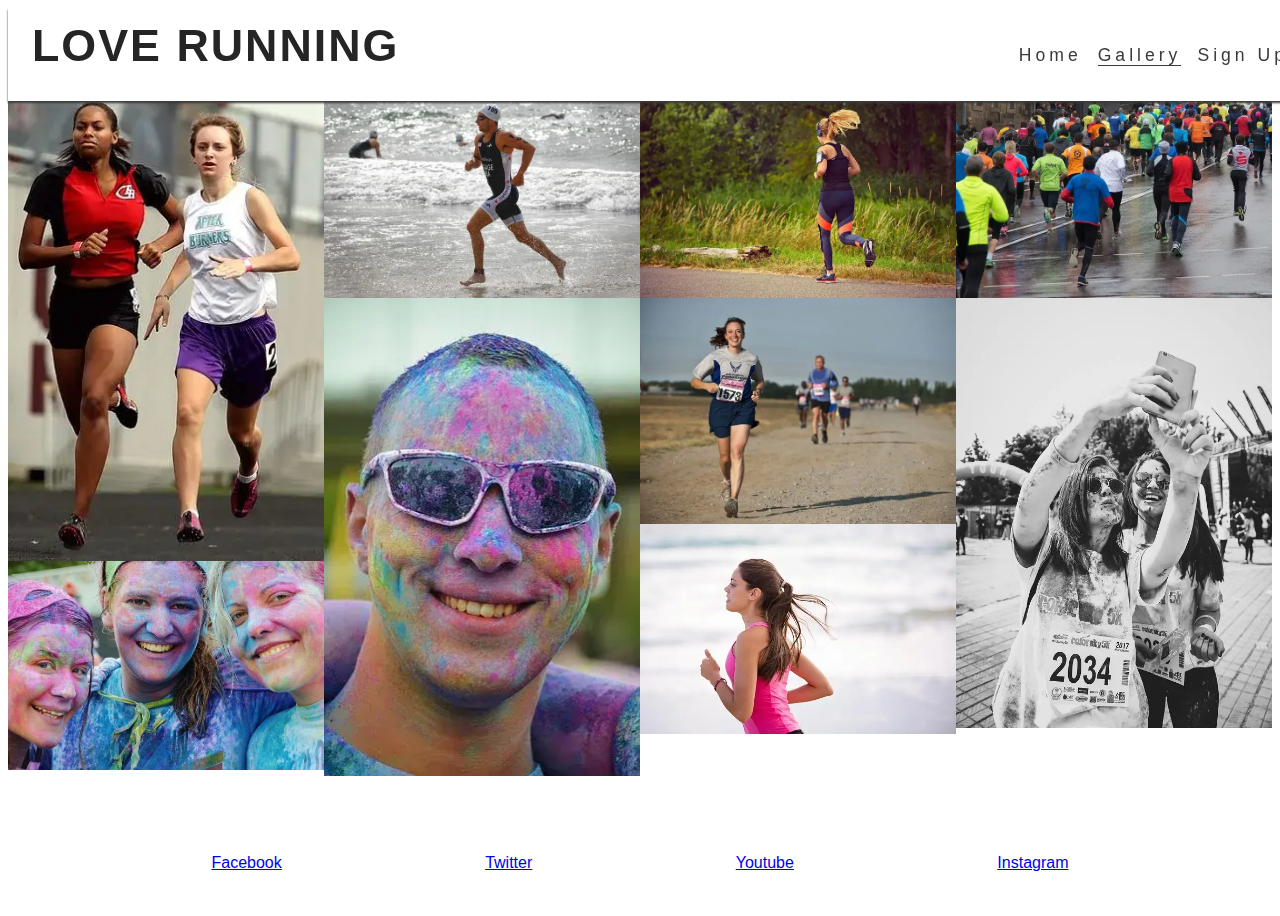
<file: gallery.html>
<!DOCTYPE html>
<html lang="en">

<head>
    <meta charset="UTF-8">
    <meta name="viewport" content="width=device-width, initial-scale=1.0">
    <meta name="description"
        content="Love Running. Club for runners in Dublin, Ireland. Urban running, trial running. Dublin docklands and Phoenix Park">
    <meta name="keywords" content="Love Running, run, running club, runners, Ireland, Dublin, Sports, exercise">
    <!--Title-->
    <title>Love Running</title>
    <!--Favicon-->
    <link rel="apple-touch-icon" sizes="180x180" href="assets/favicon/apple-touch-icon.png">
    <link rel="icon" type="image/png" sizes="32x32" href="assets/favicon/favicon-32x32.png">
    <link rel="icon" type="image/png" sizes="16x16" href="assets/favicon/favicon-16x16.png">
    <!--Stylesheet-->
    <link rel="stylesheet" href="assets/favicon-zip/css/style.css">
</head>

<body>
    <!--Header-->
    <header>
        <a href="index.html">
            <h1 id="logo">Love Running</h1>
        </a>
        <input type="checkbox" id="nav-toggle" name="nav-toggle">
        <label for="nav-toggle" class="nav-toggle-label"><i class="fa-solid-fa-bars"></i>
        </label>

        <nav>
            <ul id="menu">
                <li><a href="">Home</a></li>
                <li><a href="gallery.html" class="active">Gallery</a></li>
                <li><a href=""></a>Sign Up</li>
            </ul>
        </nav>
    </header>

    <!--Main-->
    <main>
        <section id="gallery">
            <h2 class="hidden-heading">Gallery</h2>
            <div id="photos">
                <img src="assets/images/athletes.webp" alt="Two athletes running together">
                <img src="assets/images/girls.webp" alt="Three girls at charity paint running festival">
                <img src="assets/images/runner3.webp" alt="Solo male runner jogging on beach">
                <img src="assets/images/man.webp" alt="Man at charity paint running festival">
                <img src="assets/images/runner1.webp" alt="Solo female runner jogging through Phoenix Park">
                <img src="assets/images/runner2.webp" alt="Runners competing in marathon">
                <img src="assets/images/runner4.webp" alt="Solo female runner jogging on beach">
                <img src="assets/images/running_gang.webp"
                    alt="Large group of runners taking part in a marathon on a rainy day">
                <img src="assets/images/mud-run.webp"
                    alt="Two women runners taking a muddy selfie after the Mud Runners championship">
            </div>

        </section>
    </main>

    <!--Footer-->
    <footer>
        <ul id="social-networks">
            <li><a href="http://www.facebook.com/" target="_blank" rel="noopener"
                    aria-label="visit our facebook page (opens in a new tab)">Facebook</a></li>
            <li><a href="http://www.twitter.com/" target="_blank" rel="noopener"
                    aria-label="visit our twitter page (opens in a new tab)">Twitter</a></li>
            <li><a href="http://www.youtube.com/" target="_blank" rel="noopener"
                    aria-label="visit our youtube page (opens in a new tab)">Youtube</a></li>
            <li><a href="http://www.instagram.com/" target="_blank" rel="noopener"
                    aria-label="visit our instagram page (opens in a new tab)">Instagram</a></li>
        </ul>
    </footer>
    <!--Font Awesome Kit-->
    <script src="http://kit.awesome.com.js" crossorigin="anonymous"></script>

</body>

</html>
</file>
<file: assets/favicon-zip/css/style.css>
/* Google fonts import */
@import url('https://fonts.googleapis.com/css2?family= Lato:ital,wght@0,100;0,300;0,400;0,700;0,900;1,100;1,300;1,400;1,700;1,900 &family=Oswald:wght@200..700&display=swap')

/* Asterisk wildcard selector to overide the styles added by the browser*/
* {
    padding: 0;
    margin: 0;
    box-sizing: border-box;
}

/*General Style*/
body {
    min-height: 100vh;
    display: flex;
    flex-direction: column;
    /* General project style */
    color: #3a3a3a;
    font-family: lato, sans-serif;
}

h1, h2, h3 {
    font-family: oswald, sans-serif;
    text-transform: uppercase;
    letter-spacing: 2px;
    color: #252525;
}

.hidden-heading {
    display: none;
}

/* Header */
header {
    background-color: #ffffff;
    padding: 0 1rem;
    position: fixed;
    z-index: 99;
    width: 100%;
    box-shadow: 0 2px 2px #3a3a3a;
    display: flex;
    justify-content: space-between;
    align-items: baseline;
}

header a {
    text-decoration: none;
    color: inherit;
}



#menu {
    font-size: 110%;
    letter-spacing: 4px;
    list-style-type: none;
}

#menu li {
    margin-bottom: 1em;
}

.active {
    border-bottom: 1px solid #3a3a3a;
}

/*Nav style with dropdown toggle*/
nav {
    position: absolute;
    background-color: #ffffff;
    width: 100%;
    left: 0;
    padding: 0 1rem;
    box-shadow: 0 2px 2px #3a3a3a;
    display: none;
    top: 100%;
}

/* Nav toggle */
#nav-toggle:checked~nav {
    display: block;
}

#nav-toggle {
    display: none;
}

.nav-toggle-label {
    font-size: 2rem;
}
/* Main */
main {
   
    /* Make main element to take up surplus space */
    flex: 1 0 auto;
    margin-top: 47px;
    display: flex;
    flex-direction: column;
}

/* Hero Section */
#hero {
    height: 600px;
    width: 100%;
    background: url('../images/hero-image.webp') no-repeat center center/cover;
    position: relative;
}

#cover-text {
    /* Final value is opacity for transparency */
    background-color: rgba(241, 109, 107, .7);
    font-size: 130%;
    position: absolute;
    bottom: 30px;
    width: 80%;
    min-height: 200px;
    padding-top: 40px;
    padding-left: 10px;
}

#cover-text > h2, #cover-text > h3 {
    color: #ffffff;
}

#reasons {
    width: 90%;
    margin: 20px auto;
}

#reasons h2 {
    margin-bottom: 20px;
    text-align: center;
    font-size: 280%;
}

#benefits-physical > div, #benefits-mental > div {
    line-height: 20px;
    margin-bottom: 20px;
}

#benefits p {
    padding: 0 20px;
}

#benefits hr {
    border-top: 1px solid #3a3a3a;
    margin: 5px 0;
}

#circle-cover-bg {
    background: url('../images/reasons-image.webp');
    height: 90vw;
    width: 90vw;
    margin-bottom: 20px;
    /* To make it a circle */
    border-radius: 50%;
    max-width: 300px;
    max-height: 300px;
}

#benefits-image {
    display: flex;
    align-items: center;
    justify-content: center;
}

#times {
    background: url('../images/dublin-city.webp') no-repeat center center/cover;
    /* Handles responsibility without the use of media query */
    display: flex;
    flex-wrap: wrap;
}

#times div {
    color: #fafafa;
    background-color: rgba(0, 0, 0, .6);
    padding: 15px;
    text-align: center;
    /* This will not wrap on screen less than 400px. Each div will expand to fill the available space*/
    flex-basis: 200px;
    flex-grow: 1;
    /*Create a grid of grid for background image*/
    border: 2px solid white;
}

#times h3 {
    /* To override the other h3 colours */
    color: #fafafa;
}

/*Gallery images*/
#photos img {
    width: 100%;
    line-height: 1em;
}

#photos {
    line-height: 0;
}

#signup {
    background-image: url("../images/signup-image.webp");
    background-size: cover;
    background-position: 75%;
    padding: 20px 10% 0 10%;
    flex-grow: 1;
}

#signup-form {
    color: #ffffff;
    background-color: rgba(60, 60, 60, 0.6);
    padding: 30px;
}

#signup-form > h2 {
    color: #fafafa;
    margin-bottom: 20px;
}

.text-input {
    color: #fafafa;
    height: 25px;
    width: 100%;
    padding: 0 5px;
    background: transparent;
    border-radius: 2px;
    border: 1px solid #fafafa;
    margin: 5px 0 20px 0;
}

.radio-buttons {
    width: 100%;
    display: flex;
    justify-content: space-between;
}

.join-button {
    margin-top: 20px;
    border-radius: 2px;
    padding: 15px 32px;
    font-size: 100%;
    background-color: #454b1b;
    color: #fafafa;
}

/* Footer */
#social-networks {
    text-align: center;
    padding: 20px 0;
    display: flex;
    justify-content: space-evenly;
    list-style-type: none;
}

#social-networks i {
    font-size: 160%;
    padding: 5%;
    color: #3a3a3a;
}

/*Media query for large or landscape phones 576px and up*/
@media screen and (min-width : 576px) {
    #photos {
        column-count: 2;
        column-gap: 0;
    }

    
}

/*Media query for tablet and larger screens 768px and up*/
@media screen and (min-width : 768px) {
    /* Header */
    nav {
        display: block;
        position: relative;
        box-shadow: none;
        width: fit-content;
        padding-right: 1rem;
    }
    #menu {
        display: flex;
    }
    #menu li {
        padding-left: 1rem;
    }
    .nav-toggle-label {
        display: none;
    }
    #logo {
        font-size: 280%;
        line-height: 75px;
        margin: 0 0.5rem;
    }
    /*Main Content*/
    main {
        /* Push the main down to accomodate larger screen*/
        margin-top: 79px;
    }
    /* Hero image */
    #cover-text {
        width: 300px;
        right: 50px;
    }
    #benefits-physical, #benefits-mental {
        display: flex;
        flex-direction: column;
        width: 100%;
    }
    #benefits-physical > div, #benefits-mental > div {
        width: 75%;
    }
    #benefits-mental > div {
        text-align: end;
        align-self: flex-end;
    }
    /*Gallery*/
    #photos {
        column-count: 3;
    }
    #signup {
        background-position: center;
        position: relative;
    }
    #signup-form {
        max-width: 400px;
       position: absolute;
       left: 10%;
       top: 150px;
    }
    .text-input:hover {
        border-color: #f16c6b;
    }
    
    .join-button:hover {
        background-color: #fafafa;
        color: #454b1b;
    }
}

/* Media query for laptop and larger screen*/
@media screen and (min-width : 992px) {
    #menu a:hover {
        border-bottom: 1px solid #3a3a3a;
    }
    #photos {
        column-count: 4;
    }
}

/* Media query for screen 1200px */
@media screen and (min-width : 1200px) {
    #benefits {
        display: flex;
        flex-direction: row;
    }
    #benefits > div {
        flex: 1;
    }
    #benefits-image {
        order: 0;
    }
    #benefits-mental {
        order:1
    }
    #benefits-mental > div {
        align-self: flex-start;
    }
    #benefits-physical > div {
        align-self: flex-end;
    }
}
</file>
